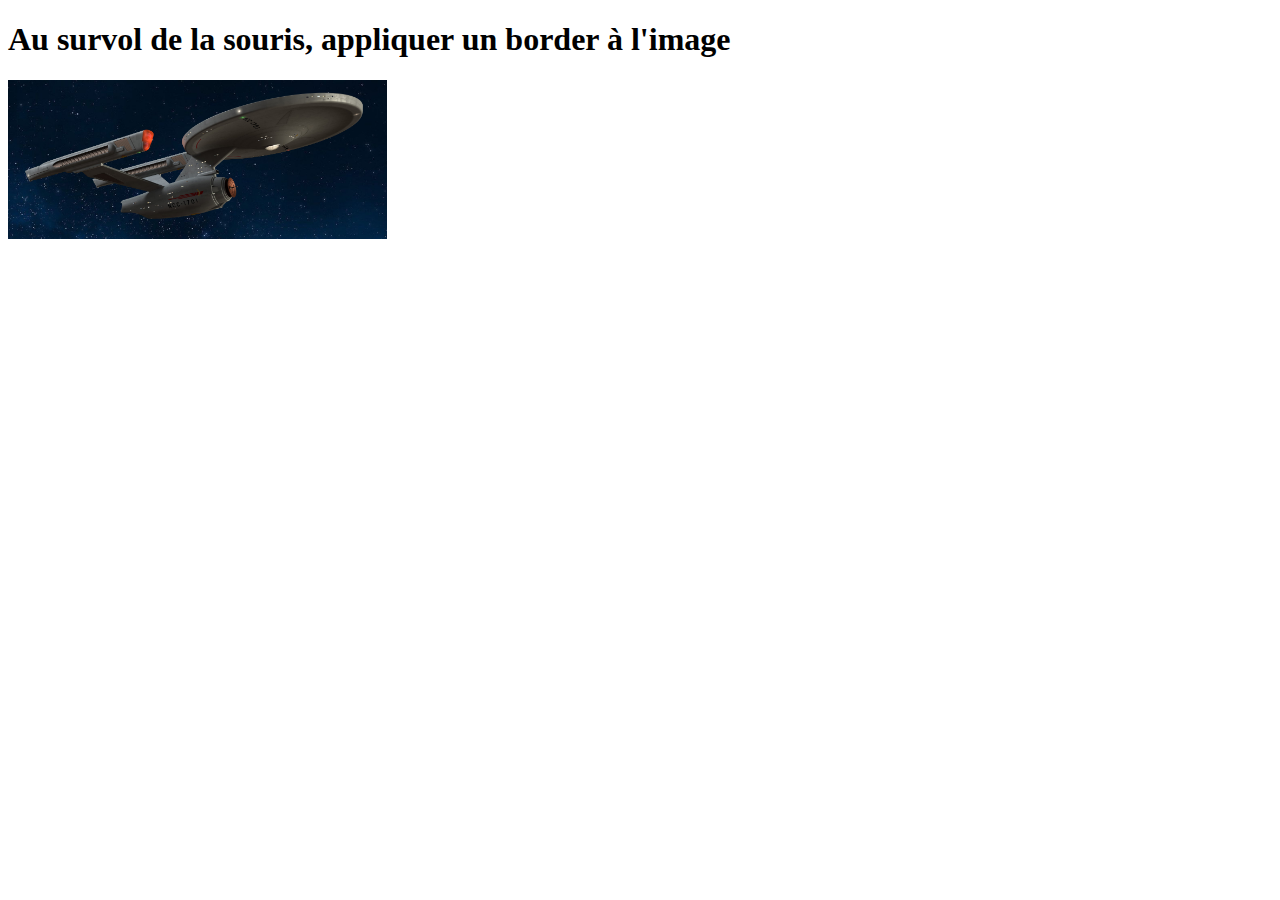
<file: index.html>
<!doctype html>
<html>
    <head>
        <meta charset="utf-8" >
        <title>Exercice JavaScript</title>
        
    </head>
    <body>
       <h1>Au survol de la souris, appliquer un border à l'image</h1>
       <img id="image" onmouseover="displayBorder();" src="images/image_star_trek.jpg" width="30%"> 
       <script src="main.js"></script>
    </body>
</file>
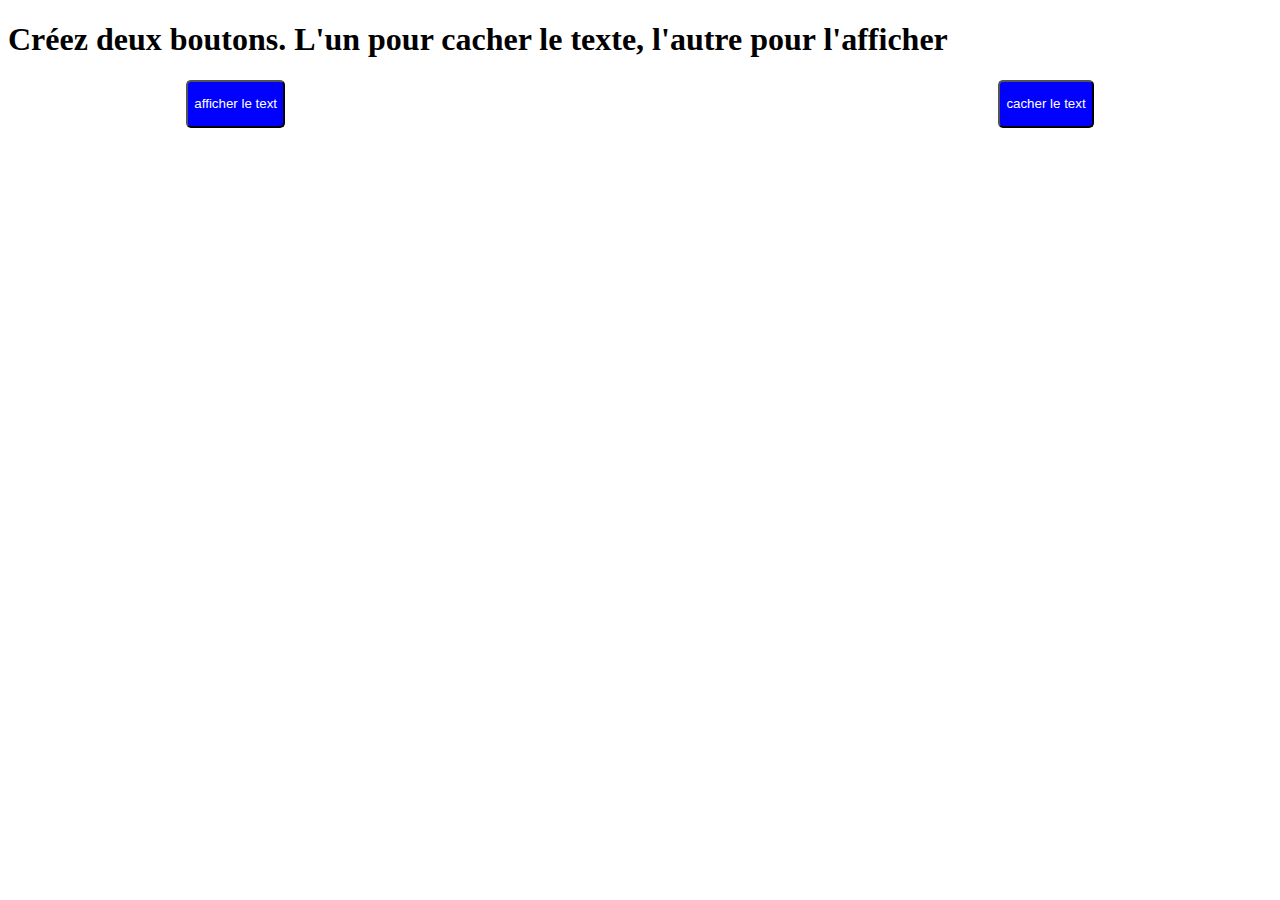
<file: index1.html>
<!doctype html>
<html>
    <head>
        <meta charset="utf-8" >
        <title>Exercice JavaScript</title>
        <link rel="stylesheet" href="style1.css">
        
    </head>
    <body>
       <h1>Créez deux boutons. L'un pour cacher le texte, l'autre pour l'afficher</h1>
       <div class="flex">
         <button id="button1" onclick=" displayText ();">afficher le text</button>
         <span id="text"></span>
         <button id="button2" onclick="displayText1 ()">cacher le text</button>
       </div>
       <script src="main1.js"></script>
       </body>
</html>
</file>
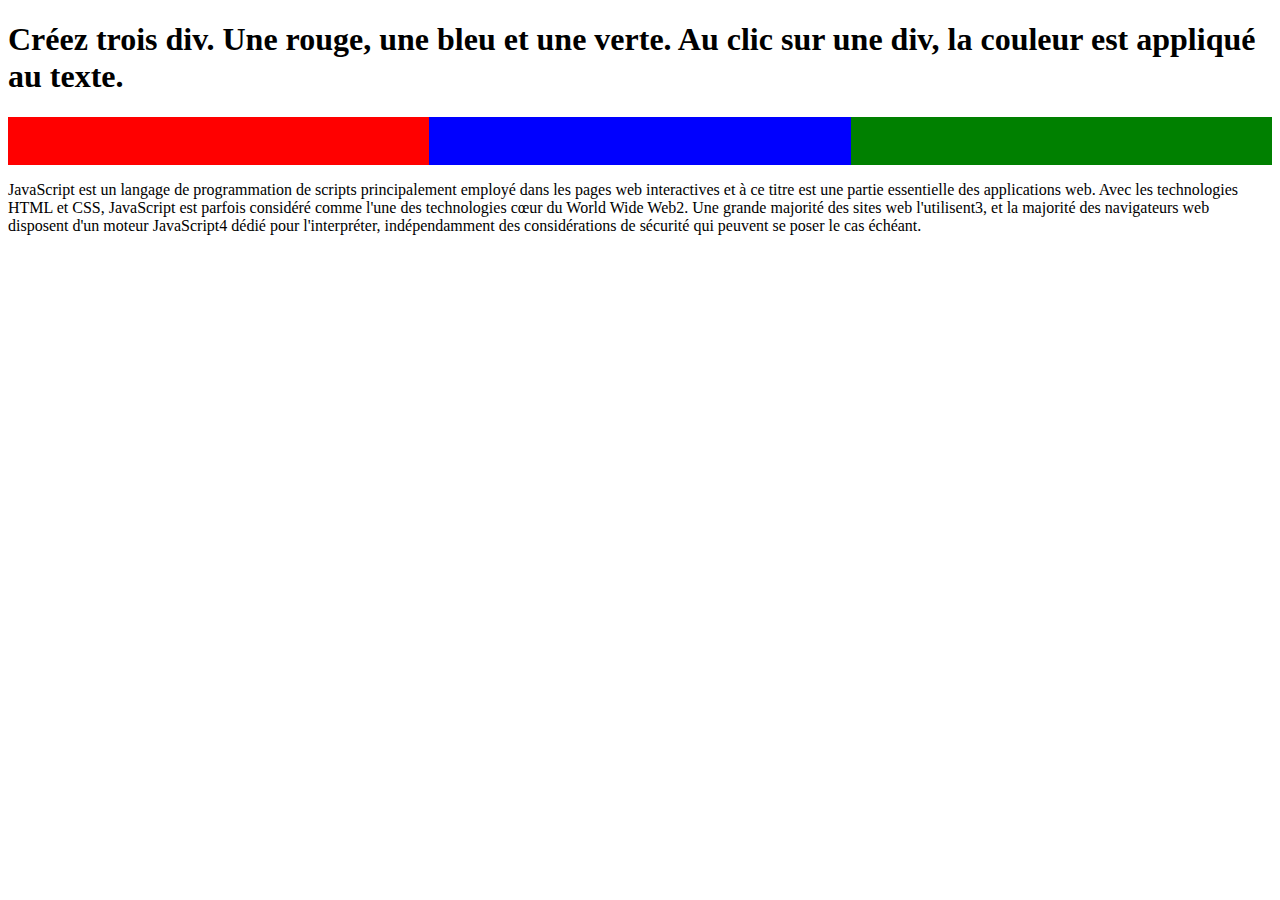
<file: index2.html>
<!doctype html>
<html>
    <head>
        <meta charset="utf-8" >
        <link rel="stylesheet" href="style2.css">
        <title>Exercice JavaScript</title>
        
    </head>
    <body>
       <h1>Créez trois div. Une rouge, une bleu et une verte. Au clic sur une div, la couleur est appliqué au texte.</h1>
       <div class="parent">
        <div onclick="displayRed();" id="box1" style="background-color:red"></div>
        <div onclick="displayBlue();" id="box2" style="background-color:blue"></div>
        <div onclick="displayGreen();" id= "box3" style="background-color:green"></div>
       </div>
       <p id="text">JavaScript est un langage de programmation de scripts principalement employé dans les pages web interactives et à ce titre est une partie essentielle des applications web. Avec les technologies HTML et CSS, JavaScript est parfois considéré comme l'une des technologies cœur du World Wide Web2. Une grande majorité des sites web l'utilisent3, et la majorité des navigateurs web disposent d'un moteur JavaScript4 dédié pour l'interpréter, indépendamment des considérations de sécurité qui peuvent se poser le cas échéant.</p> 
       <script src="main2.js"></script>
    </body>
</html>
</file>
<file: style1.css>
button {
    background-color: blue;
    height:3rem;
    color: white;
    border-radius: 5px;
}
.flex{
    display:flex;
    justify-content:space-around;  
}
.para{
    background-color: black;
    width: 40%;
    color: white;
}
</file>
<file: style2.css>
.parent{
    display:flex;  
}
.parent div{
    flex-grow: 2;
    height: 3rem;
}
</file>
